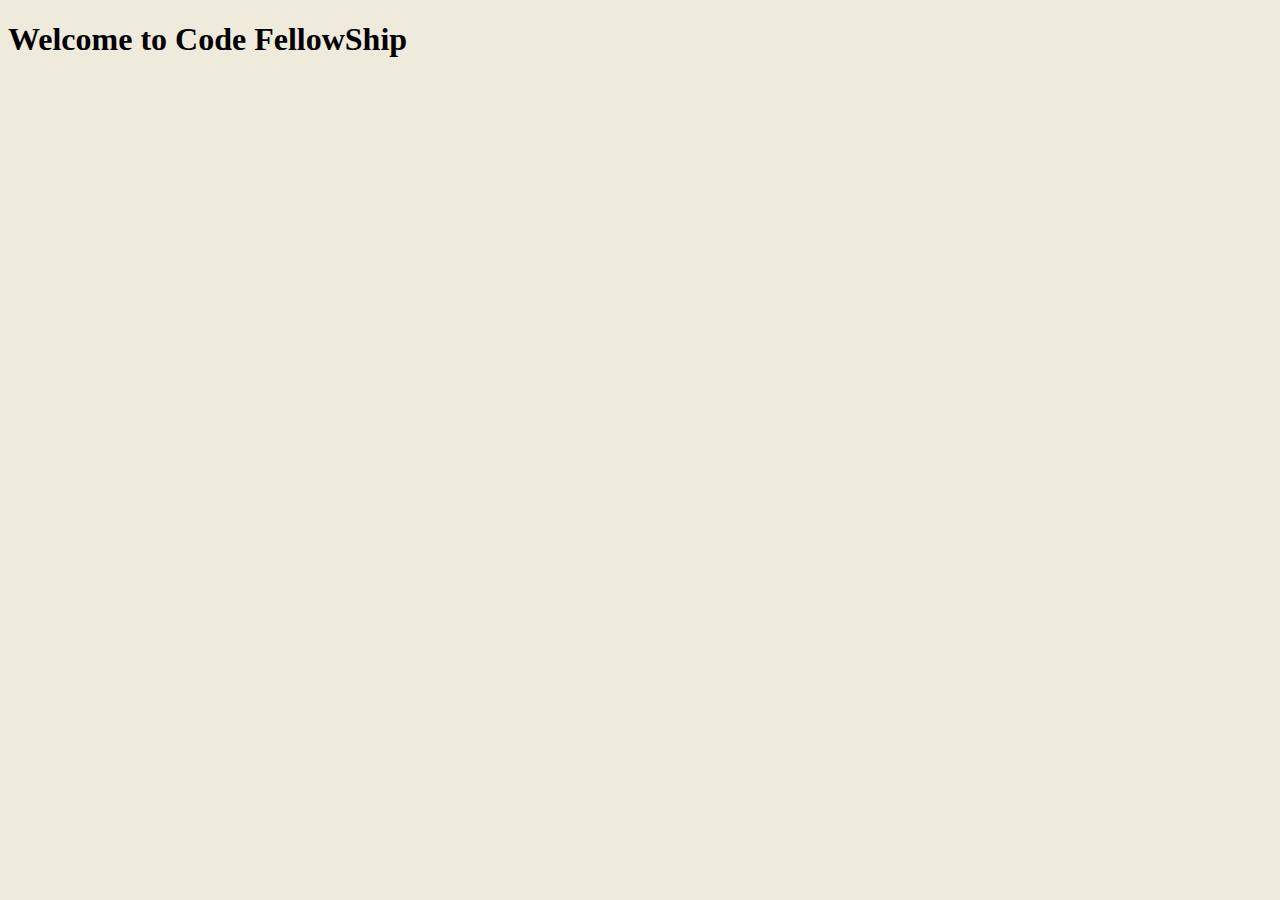
<file: src/main/resources/templates/index.html>
<!DOCTYPE html>
<html lang="en">
<head>
    <meta charset="UTF-8">
    <title>Home</title>
</head>
<style>
    body{
    background:#EEEBDD;
    }
</style>

<body>
<header th:replace="fragments/header"></header>
<h1>Welcome to Code FellowShip</h1>

</body>
</html>
</file>
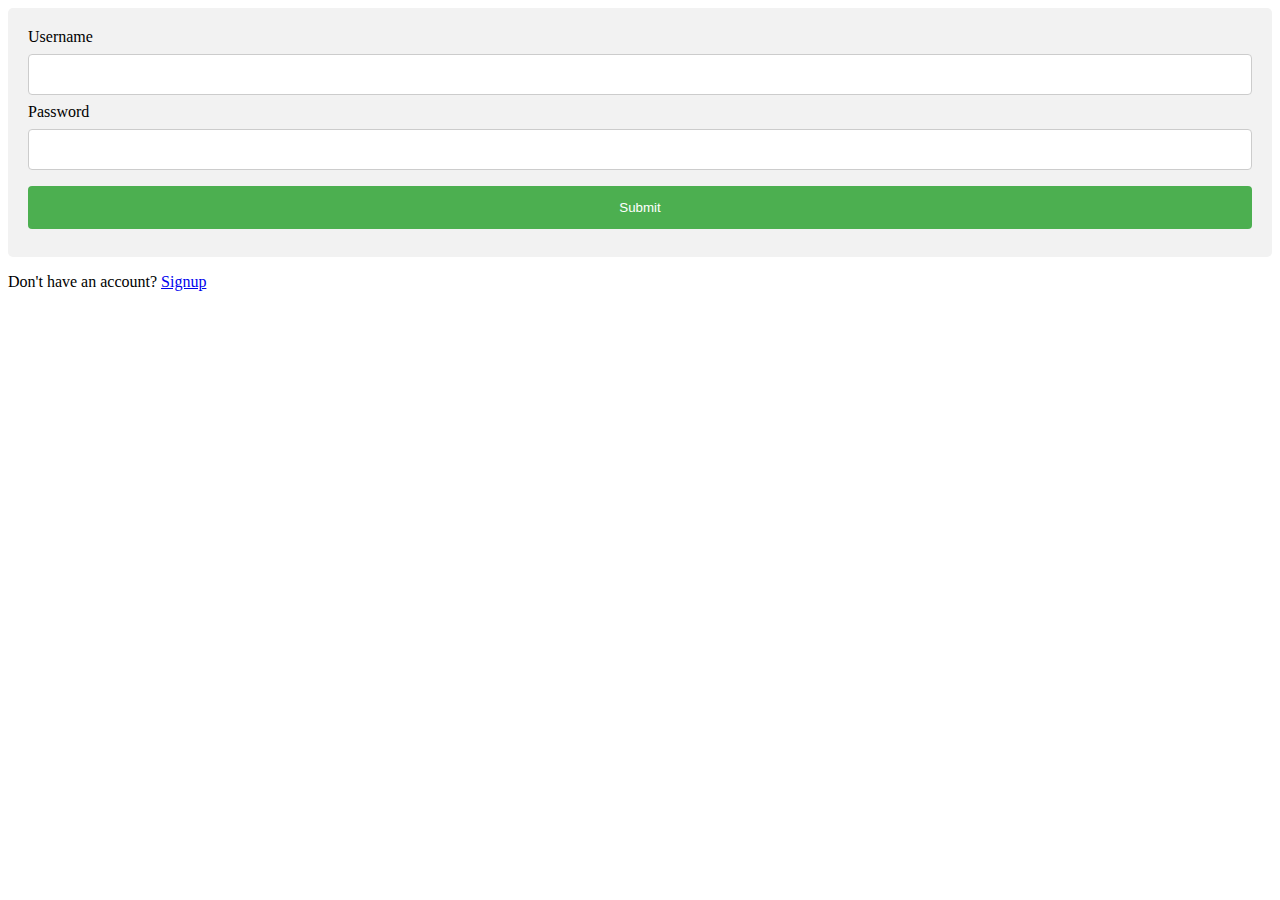
<file: src/main/resources/templates/login.html>
<!DOCTYPE html>
<html lang="en">
<head>
    <meta charset="UTF-8">
    <title>Log In</title>
<!--    <link th:href="@{form.css}" rel="stylesheet" />-->
</head>
<style>
input[type=text], select {
  width: 100%;
  padding: 12px 20px;
  margin: 8px 0;
  display: inline-block;
  border: 1px solid #ccc;
  border-radius: 4px;
  box-sizing: border-box;
}
input[type=password], select {
  width: 100%;
  padding: 12px 20px;
  margin: 8px 0;
  display: inline-block;
  border: 1px solid #ccc;
  border-radius: 4px;
  box-sizing: border-box;
}

input[type=submit] {
  width: 100%;
  background-color: #4CAF50;
  color: white;
  padding: 14px 20px;
  margin: 8px 0;
  border: none;
  border-radius: 4px;
  cursor: pointer;
}

input[type=submit]:hover {
  background-color: #45a049;
}

div {
  border-radius: 5px;
  background-color: #f2f2f2;
  padding: 20px;
}
</style>
<body>
<div>
    <form action="/perform_login" method="post">
      <label for="username">Username</label>
      <input type="text" name="username" id="username">
      <label for="password">Password</label>
      <input type="password" name="password" id="password">
      <input type="submit">
    </form>
</div>
<p>Don't have an account? <a href="/signup">Signup</a></button></p>
</body>
</html>
</file>
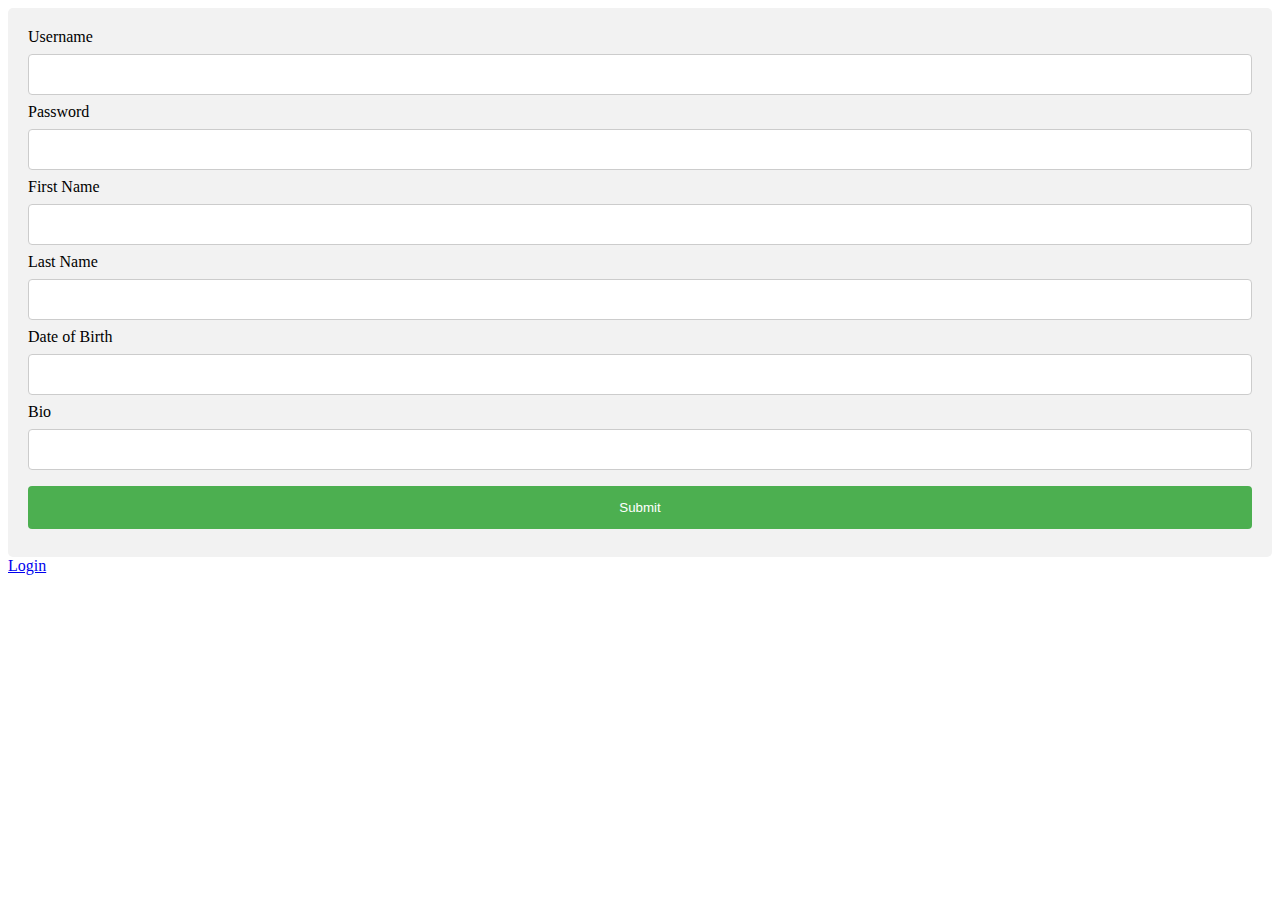
<file: src/main/resources/templates/signup.html>
<!DOCTYPE html>
<html lang="en">
<head>
    <meta charset="UTF-8">
    <title>SignUp</title>
    <style>
        input[type=text], select {
  width: 100%;
  padding: 12px 20px;
  margin: 8px 0;
  display: inline-block;
  border: 1px solid #ccc;
  border-radius: 4px;
  box-sizing: border-box;
}

input[type=password], select {
  width: 100%;
  padding: 12px 20px;
  margin: 8px 0;
  display: inline-block;
  border: 1px solid #ccc;
  border-radius: 4px;
  box-sizing: border-box;
}

input[type=submit] {
  width: 100%;
  background-color: #4CAF50;
  color: white;
  padding: 14px 20px;
  margin: 8px 0;
  border: none;
  border-radius: 4px;
  cursor: pointer;
}

input[type=submit]:hover {
  background-color: #45a049;
}

div {
  border-radius: 5px;
  background-color: #f2f2f2;
  padding: 20px;
}
    </style>
</head>
<body>
<div>
    <form action="/signup" method="post">
        <label for="username">Username</label>
        <input type="text" name="username" id="username">
        <label for="password">Password</label>
        <input type="password" name="password" id="password">
        <label for="firstName">First Name</label>
        <input type="text" name="firstName" id="firstName">
        <label for="lastName">Last Name</label>
        <input type="text" name="lastName" id="lastName">
        <label for="dateOfBirth">Date of Birth</label>
        <input type="text" name="dateOfBirth" id="dateOfBirth">
        <label for="bio">Bio</label>
        <input type="text" name="bio" id="bio">
        <input type="submit">
    </form>
</div>
<a href="/login">Login</a></button>
</body>
</html>
</file>
